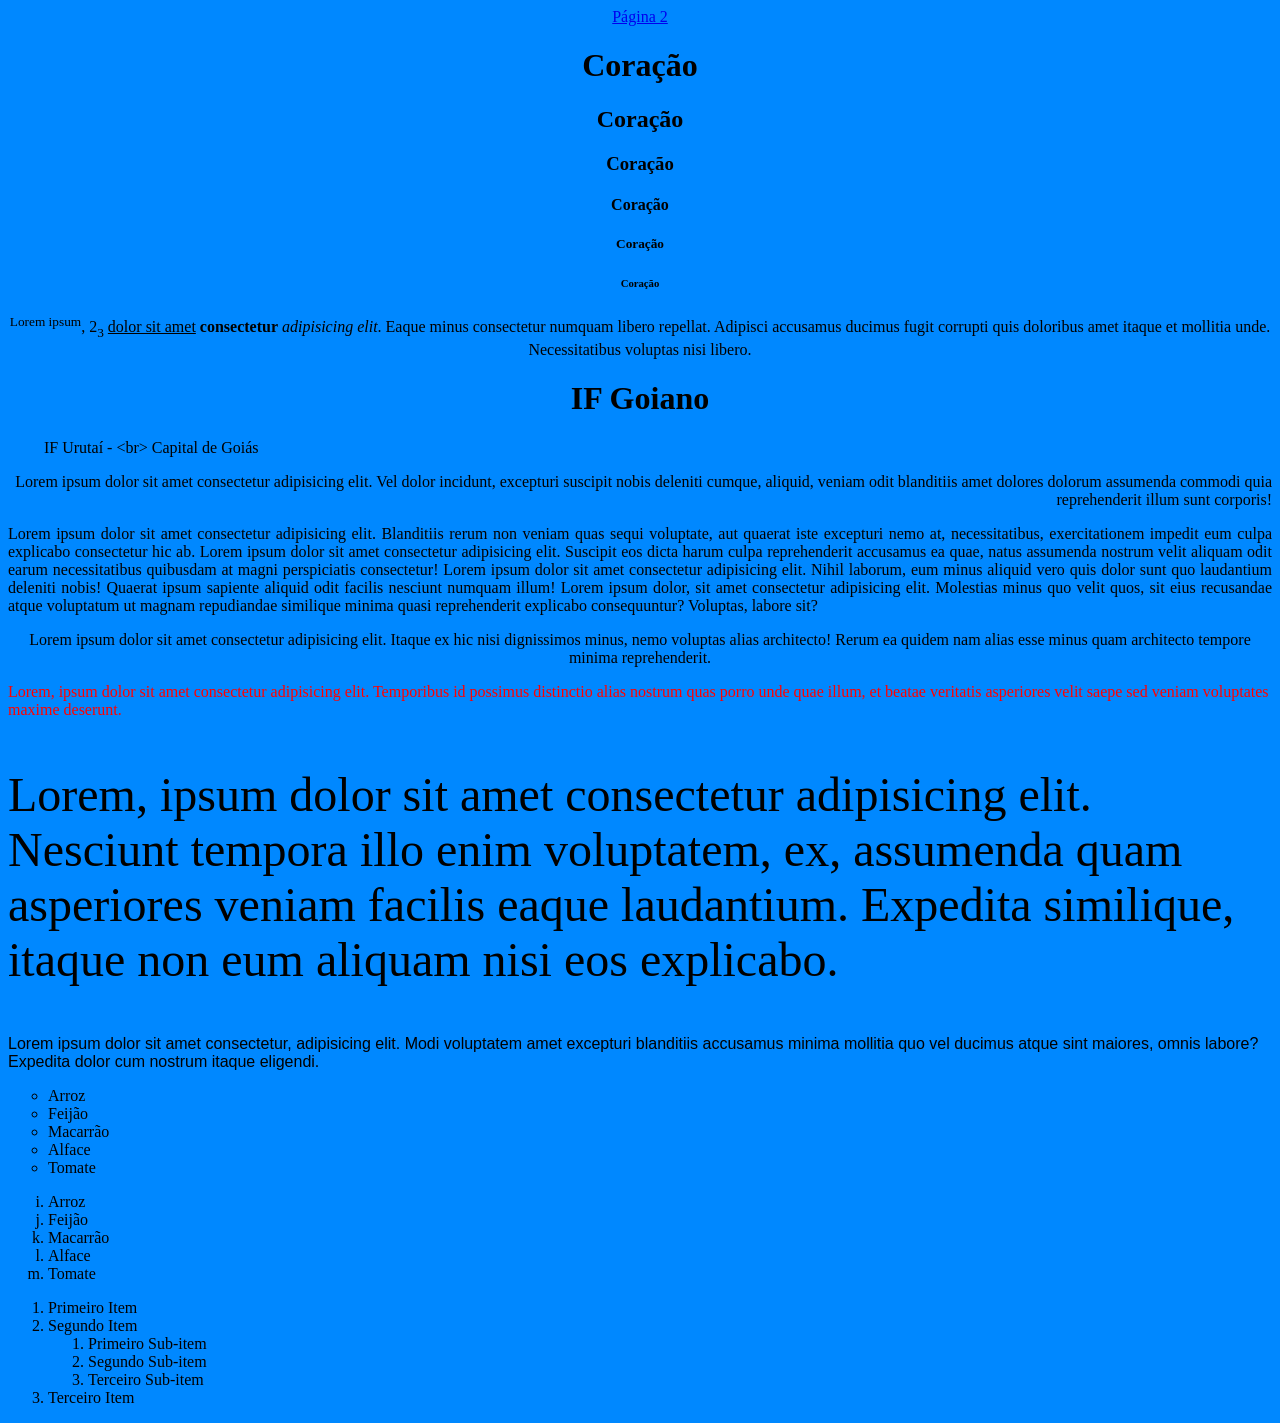
<file: ex001/index.html>
<!DOCTYPE html> <!-- Tipo do documento: HTML5 -->
<html lang="pt-br"> <!--Idioma do site-->
<head> <!-- Configuração do cabeçálio-->
    <meta charset="UTF-8"><!--Caracteres-->
    <meta http-equiv="X-UA-Compatible" content="IE=edge">
    <meta name="viewport" content="width=device-width, initial-scale=1.0">
    <meta name="keywords" content="esportes"><!--Palavras Chave-->
    <title>Document</title>
    <meta name="description" content="UOL, a maior empresa brasileira de conteúdo, serviços digitais e tecnologia com vários canais de jornalismo e diversas soluções para você ou seu negócio."> <!--Descrição-->

</head>
<body bgcolor="#0088FF"> <!--Inicio do corpo do site-->
    <center> <!--Centro-->
        <a href="pagina2.html">Página 2</a><!--Link-->
       
        <h1>Coração</h1><!--Níveis de hierarquias de títulos-->
        <h2>Coração</h2>
        <h3>Coração</h3>
        <h4>Coração</h4>
        <h5>Coração</h5>
        <h6>Coração</h6>
        <p><sup>Lorem ipsum</sup><!--sup-->, 2<sub>3</sub> <!--sub--><u>dolor sit amet</u><!--Sublinhado (underline)--> <b>consectetur</b><!--negrito(bold)--> <i>adipisicing elit</i><!--Itálico(italic)-->. Eaque minus consectetur numquam libero repellat. Adipisci accusamus ducimus fugit corrupti quis doloribus amet itaque et mollitia unde. Necessitatibus voluptas nisi libero.</p>
    </center>
    <center>
        <h1>IF Goiano</h1>
    </center>
    <p>&nbsp;&nbsp;&nbsp;&nbsp;&nbsp;&nbsp;&nbsp;&nbsp;&nbsp;IF Urutaí - &ltbr&gt <!--<>(&LowerThan &GreaterThan)-->Capital de Goiás</p>
    <p align="right">Lorem ipsum dolor sit amet consectetur adipisicing elit. Vel dolor incidunt, excepturi suscipit nobis deleniti cumque, aliquid, veniam odit blanditiis amet dolores dolorum assumenda commodi quia reprehenderit illum sunt corporis!</p>
    <p align="justify">Lorem ipsum dolor sit amet consectetur adipisicing elit. Blanditiis rerum non veniam quas sequi voluptate, aut quaerat iste excepturi nemo at, necessitatibus, exercitationem impedit eum culpa explicabo consectetur hic ab. Lorem ipsum dolor sit amet consectetur adipisicing elit. Suscipit eos dicta harum culpa reprehenderit accusamus ea quae, natus assumenda nostrum velit aliquam odit earum necessitatibus quibusdam at magni perspiciatis consectetur! Lorem ipsum dolor sit amet consectetur adipisicing elit. Nihil laborum, eum minus aliquid vero quis dolor sunt quo laudantium deleniti nobis! Quaerat ipsum sapiente aliquid odit facilis nesciunt numquam illum! Lorem ipsum dolor, sit amet consectetur adipisicing elit. Molestias minus quo velit quos, sit eius recusandae atque voluptatum ut magnam repudiandae similique minima quasi reprehenderit explicabo consequuntur? Voluptas, labore sit?</p>
    <p align="center">Lorem ipsum dolor sit amet consectetur adipisicing elit. Itaque ex hic nisi dignissimos minus, nemo voluptas alias architecto! Rerum ea quidem nam alias esse minus quam architecto tempore minima reprehenderit.</p>
    <font color="red">
        <p>Lorem, ipsum dolor sit amet consectetur adipisicing elit. Temporibus id possimus distinctio alias nostrum quas porro unde quae illum, et beatae veritatis asperiores velit saepe sed veniam voluptates maxime deserunt.</p>
    </font>
    <font size="7">
        <p>Lorem, ipsum dolor sit amet consectetur adipisicing elit. Nesciunt tempora illo enim voluptatem, ex, assumenda quam asperiores veniam facilis eaque laudantium. Expedita similique, itaque non eum aliquam nisi eos explicabo.</p>
    </font>
    <font face="arial"><p>Lorem ipsum dolor sit amet consectetur, adipisicing elit. Modi voluptatem amet excepturi blanditiis accusamus minima mollitia quo vel ducimus atque sint maiores, omnis labore? Expedita dolor cum nostrum itaque eligendi.</p></font>
    
    <ul type="circle"><!--Lista não ordenada-->
        <li>Arroz</li>
        <li>Feijão</li>
        <li>Macarrão</li>
        <li>Alface</li>
        <li>Tomate</li>
    </ul>

    <ol type="a" start="9"><!--Lista Ordenada-->
        <li>Arroz</li>
        <li>Feijão</li>
        <li>Macarrão</li>
        <li>Alface</li>
        <li>Tomate</li>
    </ol>

    <ol>
        <li>Primeiro Item</li>
        <li>Segundo Item
            <ol>
                <li>Primeiro Sub-item</li>
                <li>Segundo Sub-item</li>
                <li>Terceiro Sub-item</li>
            </ol>
        </li>
        <li>Terceiro Item</li>
    </ol>
</body>
</html>
</file>
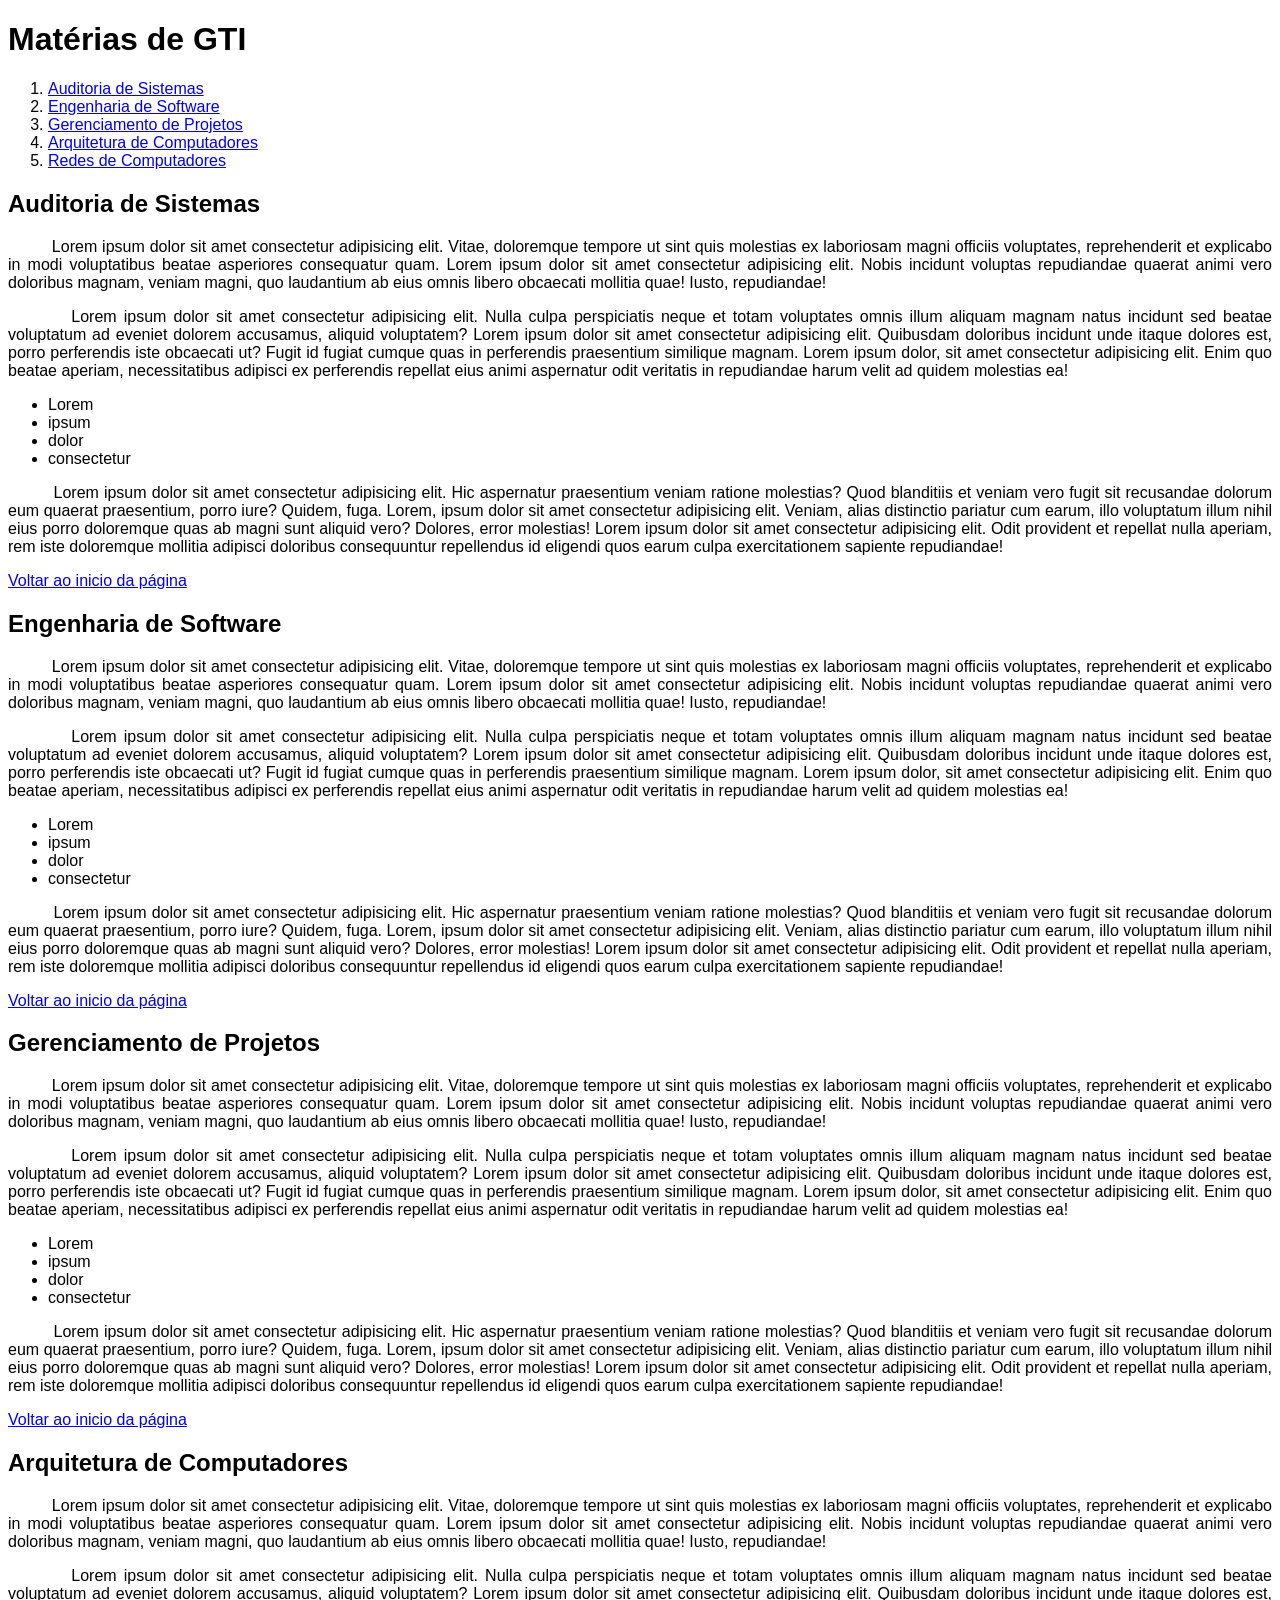
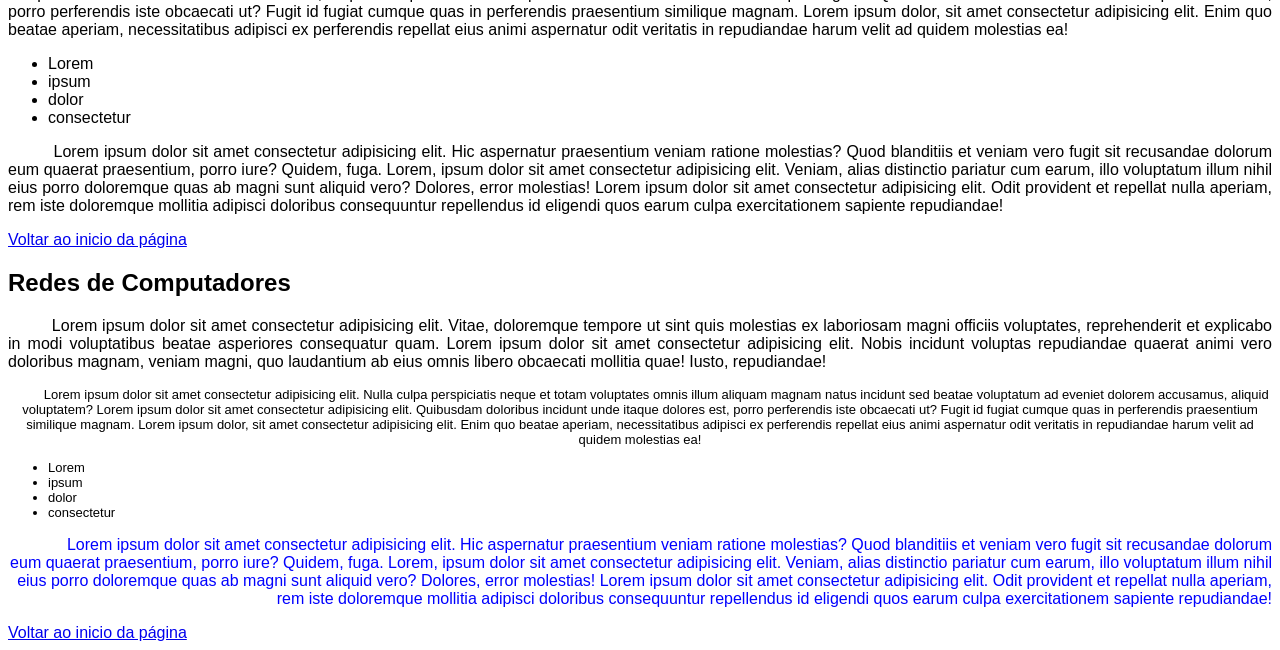
<file: ex002/index.html>
<!DOCTYPE html>
<html lang="pt-br">
<head>
    <meta charset="UTF-8">
    <meta http-equiv="X-UA-Compatible" content="IE=edge">
    <meta name="viewport" content="width=device-width, initial-scale=1.0">
    <title>GTI</title>
</head>
<body>
    <font face="Arial, sans-serif">
        <h1><a name="inicio">Matérias de GTI</a></h1>
        <ol>
            <li><a href="#auditoria">Auditoria de Sistemas</a></li>
            <li><a href="#engenharia">Engenharia de Software</a></li>
            <li><a href="#projetos">Gerenciamento de Projetos</a></li>
            <li><a href="#arq">Arquitetura de Computadores</a></li>
            <li><a href="#redes">Redes de Computadores</a></li>
        </ol>
        <h2><a name="auditoria">Auditoria de Sistemas</a></h2>
        <p align="justify">&nbsp;&nbsp;&nbsp;&nbsp;&nbsp;&nbsp;&nbsp;&nbsp;&nbsp;Lorem ipsum dolor sit amet consectetur adipisicing elit. Vitae, doloremque tempore ut sint quis molestias ex laboriosam magni officiis voluptates, rep</a>rehenderit et explicabo in modi voluptatibus beatae asperiores consequatur quam. Lorem ipsum dolor sit amet consectetur adipisicing elit. Nobis incidunt voluptas repudiandae quaerat animi vero doloribus magnam, veniam magni, quo laudantium ab eius omnis libero obcaecati mollitia quae! Iusto, repudiandae!</p>
        
        <p align="justify">&nbsp;&nbsp;&nbsp;&nbsp;&nbsp;&nbsp;&nbsp;&nbsp;&nbsp;Lorem ipsum dolor sit amet consectetur adipisicing elit. Nulla culpa perspiciatis neque et totam voluptates omnis illum aliquam magnam natus incidunt sed beatae voluptatum ad eveniet dolorem accusamus, aliquid voluptatem? Lorem ipsum dolor sit amet consectetur adipisicing elit. Quibusdam doloribus incidunt unde itaque dolores est, porro perferendis iste obcaecati ut? Fugit id fugiat cumque quas in perferendis praesentium similique magnam. Lorem ipsum dolor, sit amet consectetur adipisicing elit. Enim quo beatae aperiam, necessitatibus adipisci ex perferendis repellat eius animi aspernatur odit veritatis in repudiandae harum velit ad quidem molestias ea!</p>
        <ul>
            <li>Lorem</li>
            <li>ipsum</li>
            <li>dolor</li>
            <li>consectetur</li>
        </ul>
        <p align="justify">&nbsp;&nbsp;&nbsp;&nbsp;&nbsp;&nbsp;&nbsp;&nbsp;&nbsp;Lorem ipsum dolor sit amet consectetur adipisicing elit. Hic aspernatur praesentium veniam ratione molestias? Quod blanditiis et veniam vero fugit sit recusandae dolorum eum quaerat praesentium, porro iure? Quidem, fuga. Lorem, ipsum dolor sit amet consectetur adipisicing elit. Veniam, alias distinctio pariatur cum earum, illo voluptatum illum nihil eius porro doloremque quas ab magni sunt aliquid vero? Dolores, error molestias! Lorem ipsum dolor sit amet consectetur adipisicing elit. Odit provident et repellat nulla aperiam, rem iste doloremque mollitia adipisci doloribus consequuntur repellendus id eligendi quos earum culpa exercitationem sapiente repudiandae!</p>
        <a href="#inicio">Voltar ao inicio da página</a>
        <h2><a name="engenharia">Engenharia de Software</a></h2>
        <p align="justify">&nbsp;&nbsp;&nbsp;&nbsp;&nbsp;&nbsp;&nbsp;&nbsp;&nbsp;Lorem ipsum dolor sit amet consectetur adipisicing elit. Vitae, doloremque tempore ut sint quis molestias ex laboriosam magni officiis voluptates, reprehenderit et explicabo in modi voluptatibus beatae asperiores consequatur quam. Lorem ipsum dolor sit amet consectetur adipisicing elit. Nobis incidunt voluptas repudiandae quaerat animi vero doloribus magnam, veniam magni, quo laudantium ab eius omnis libero obcaecati mollitia quae! Iusto, repudiandae! </p>
        
        <p align="justify">&nbsp;&nbsp;&nbsp;&nbsp;&nbsp;&nbsp;&nbsp;&nbsp;&nbsp;Lorem ipsum dolor sit amet consectetur adipisicing elit. Nulla culpa perspiciatis neque et totam voluptates omnis illum aliquam magnam natus incidunt sed beatae voluptatum ad eveniet dolorem accusamus, aliquid voluptatem? Lorem ipsum dolor sit amet consectetur adipisicing elit. Quibusdam doloribus incidunt unde itaque dolores est, porro perferendis iste obcaecati ut? Fugit id fugiat cumque quas in perferendis praesentium similique magnam. Lorem ipsum dolor, sit amet consectetur adipisicing elit. Enim quo beatae aperiam, necessitatibus adipisci ex perferendis repellat eius animi aspernatur odit veritatis in repudiandae harum velit ad quidem molestias ea!</p>
        <ul>
            <li>Lorem</li>
            <li>ipsum</li>
            <li>dolor</li>
            <li>consectetur</li>
        </ul>
        <p align="justify">&nbsp;&nbsp;&nbsp;&nbsp;&nbsp;&nbsp;&nbsp;&nbsp;&nbsp;Lorem ipsum dolor sit amet consectetur adipisicing elit. Hic aspernatur praesentium veniam ratione molestias? Quod blanditiis et veniam vero fugit sit recusandae dolorum eum quaerat praesentium, porro iure? Quidem, fuga. Lorem, ipsum dolor sit amet consectetur adipisicing elit. Veniam, alias distinctio pariatur cum earum, illo voluptatum illum nihil eius porro doloremque quas ab magni sunt aliquid vero? Dolores, error molestias! Lorem ipsum dolor sit amet consectetur adipisicing elit. Odit provident et repellat nulla aperiam, rem iste doloremque mollitia adipisci doloribus consequuntur repellendus id eligendi quos earum culpa exercitationem sapiente repudiandae!</p>
        <a href="#inicio">Voltar ao inicio da página</a>
        
        <h2><a name="projetos">Gerenciamento de Projetos</a></h2>
        <p align="justify">&nbsp;&nbsp;&nbsp;&nbsp;&nbsp;&nbsp;&nbsp;&nbsp;&nbsp;Lorem ipsum dolor sit amet consectetur adipisicing elit. Vitae, doloremque tempore ut sint quis molestias ex laboriosam magni officiis voluptates, reprehenderit et explicabo in modi voluptatibus beatae asperiores consequatur quam. Lorem ipsum dolor sit amet consectetur adipisicing elit. Nobis incidunt voluptas repudiandae quaerat animi vero doloribus magnam, veniam magni, quo laudantium ab eius omnis libero obcaecati mollitia quae! Iusto, repudiandae! </p>
        
        <p align="justify">&nbsp;&nbsp;&nbsp;&nbsp;&nbsp;&nbsp;&nbsp;&nbsp;&nbsp;Lorem ipsum dolor sit amet consectetur adipisicing elit. Nulla culpa perspiciatis neque et totam voluptates omnis illum aliquam magnam natus incidunt sed beatae voluptatum ad eveniet dolorem accusamus, aliquid voluptatem? Lorem ipsum dolor sit amet consectetur adipisicing elit. Quibusdam doloribus incidunt unde itaque dolores est, porro perferendis iste obcaecati ut? Fugit id fugiat cumque quas in perferendis praesentium similique magnam. Lorem ipsum dolor, sit amet consectetur adipisicing elit. Enim quo beatae aperiam, necessitatibus adipisci ex perferendis repellat eius animi aspernatur odit veritatis in repudiandae harum velit ad quidem molestias ea!</p>
        <ul>
            <li>Lorem</li>
            <li>ipsum</li>
            <li>dolor</li>
            <li>consectetur</li>
        </ul>
        <p align="justify">&nbsp;&nbsp;&nbsp;&nbsp;&nbsp;&nbsp;&nbsp;&nbsp;&nbsp;Lorem ipsum dolor sit amet consectetur adipisicing elit. Hic aspernatur praesentium veniam ratione molestias? Quod blanditiis et veniam vero fugit sit recusandae dolorum eum quaerat praesentium, porro iure? Quidem, fuga. Lorem, ipsum dolor sit amet consectetur adipisicing elit. Veniam, alias distinctio pariatur cum earum, illo voluptatum illum nihil eius porro doloremque quas ab magni sunt aliquid vero? Dolores, error molestias! Lorem ipsum dolor sit amet consectetur adipisicing elit. Odit provident et repellat nulla aperiam, rem iste doloremque mollitia adipisci doloribus consequuntur repellendus id eligendi quos earum culpa exercitationem sapiente repudiandae!</p>
        <a href="#inicio">Voltar ao inicio da página</a>
        
        <h2><a name="arq">Arquitetura de Computadores</a></h2>
        <p align="justify">&nbsp;&nbsp;&nbsp;&nbsp;&nbsp;&nbsp;&nbsp;&nbsp;&nbsp;Lorem ipsum dolor sit amet consectetur adipisicing elit. Vitae, doloremque tempore ut sint quis molestias ex laboriosam magni officiis voluptates, reprehenderit et explicabo in modi voluptatibus beatae asperiores consequatur quam. Lorem ipsum dolor sit amet consectetur adipisicing elit. Nobis incidunt voluptas repudiandae quaerat animi vero doloribus magnam, veniam magni, quo laudantium ab eius omnis libero obcaecati mollitia quae! Iusto, repudiandae! </p>
        
        <p align="justify">&nbsp;&nbsp;&nbsp;&nbsp;&nbsp;&nbsp;&nbsp;&nbsp;&nbsp;Lorem ipsum dolor sit amet consectetur adipisicing elit. Nulla culpa perspiciatis neque et totam voluptates omnis illum aliquam magnam natus incidunt sed beatae voluptatum ad eveniet dolorem accusamus, aliquid voluptatem? Lorem ipsum dolor sit amet consectetur adipisicing elit. Quibusdam doloribus incidunt unde itaque dolores est, porro perferendis iste obcaecati ut? Fugit id fugiat cumque quas in perferendis praesentium similique magnam. Lorem ipsum dolor, sit amet consectetur adipisicing elit. Enim quo beatae aperiam, necessitatibus adipisci ex perferendis repellat eius animi aspernatur odit veritatis in repudiandae harum velit ad quidem molestias ea!</p>
        <ul>
            <li>Lorem</li>
            <li>ipsum</li>
            <li>dolor</li>
            <li>consectetur</li>
        </ul>
        <p align="justify">&nbsp;&nbsp;&nbsp;&nbsp;&nbsp;&nbsp;&nbsp;&nbsp;&nbsp;Lorem ipsum dolor sit amet consectetur adipisicing elit. Hic aspernatur praesentium veniam ratione molestias? Quod blanditiis et veniam vero fugit sit recusandae dolorum eum quaerat praesentium, porro iure? Quidem, fuga. Lorem, ipsum dolor sit amet consectetur adipisicing elit. Veniam, alias distinctio pariatur cum earum, illo voluptatum illum nihil eius porro doloremque quas ab magni sunt aliquid vero? Dolores, error molestias! Lorem ipsum dolor sit amet consectetur adipisicing elit. Odit provident et repellat nulla aperiam, rem iste doloremque mollitia adipisci doloribus consequuntur repellendus id eligendi quos earum culpa exercitationem sapiente repudiandae!</p>
        <a href="#inicio">Voltar ao inicio da página</a>
        
        <h2><a name="redes">Redes de Computadores</a></h2>
        <p align="justify">&nbsp;&nbsp;&nbsp;&nbsp;&nbsp;&nbsp;&nbsp;&nbsp;&nbsp;Lorem ipsum dolor sit amet consectetur adipisicing elit. Vitae, doloremque tempore ut sint quis molestias ex laboriosam magni officiis voluptates, reprehenderit et explicabo in modi voluptatibus beatae asperiores consequatur quam. Lorem ipsum dolor sit amet consectetur adipisicing elit. Nobis incidunt voluptas repudiandae quaerat animi vero doloribus magnam, veniam magni, quo laudantium ab eius omnis libero obcaecati mollitia quae! Iusto, repudiandae! </p>
        
        <font size="2">
            <p align="center">&nbsp;&nbsp;&nbsp;&nbsp;&nbsp;&nbsp;&nbsp;&nbsp;&nbsp;Lorem ipsum dolor sit amet consectetur adipisicing elit. Nulla culpa perspiciatis neque et totam voluptates omnis illum aliquam magnam natus incidunt sed beatae voluptatum ad eveniet dolorem accusamus, aliquid voluptatem? Lorem ipsum dolor sit amet consectetur adipisicing elit. Quibusdam doloribus incidunt unde itaque dolores est, porro perferendis iste obcaecati ut? Fugit id fugiat cumque quas in perferendis praesentium similique magnam. Lorem ipsum dolor, sit amet consectetur adipisicing elit. Enim quo beatae aperiam, necessitatibus adipisci ex perferendis repellat eius animi aspernatur odit veritatis in repudiandae harum velit ad quidem molestias ea!</p>
            <ul>
                <li>Lorem</li>
                <li>ipsum</li>
                <li>dolor</li>
                <li>consectetur</li>
            </ul>
        </font>
        <font color="blue">
            <p align="right">&nbsp;&nbsp;&nbsp;&nbsp;&nbsp;&nbsp;&nbsp;&nbsp;&nbsp;Lorem ipsum dolor sit amet consectetur adipisicing elit. Hic aspernatur praesentium veniam ratione molestias? Quod blanditiis et veniam vero fugit sit recusandae dolorum eum quaerat praesentium, porro iure? Quidem, fuga. Lorem, ipsum dolor sit amet consectetur adipisicing elit. Veniam, alias distinctio pariatur cum earum, illo voluptatum illum nihil eius porro doloremque quas ab magni sunt aliquid vero? Dolores, error molestias! Lorem ipsum dolor sit amet consectetur adipisicing elit. Odit provident et repellat nulla aperiam, rem iste doloremque mollitia adipisci doloribus consequuntur repellendus id eligendi quos earum culpa exercitationem sapiente repudiandae!</p>
            <a href="#inicio">Voltar ao inicio da página</a>
        </font>
    </font>
</body>
</html>
</file>
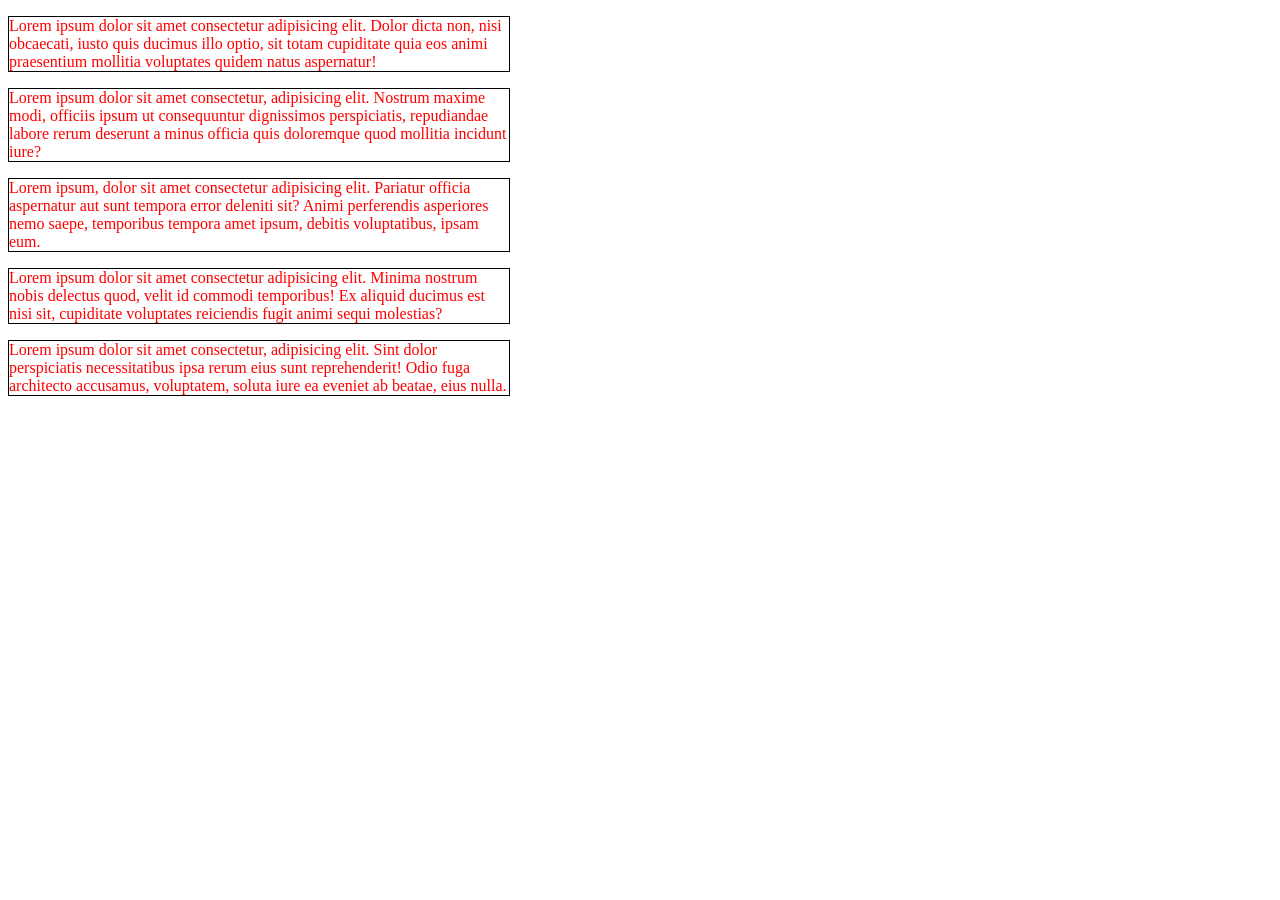
<file: ex004/index.html>
<!DOCTYPE html>
<html lang="pt-br">
<head>
    <meta charset="UTF-8">
    <meta http-equiv="X-UA-Compatible" content="IE=edge">
    <meta name="viewport" content="width=device-width, initial-scale=1.0">
    <title>CSS</title>
    <link rel="stylesheet" href="style.css">
</head>
<body>
    <p>Lorem ipsum dolor sit amet consectetur adipisicing elit. Dolor dicta non, nisi obcaecati, iusto quis ducimus illo optio, sit totam cupiditate quia eos animi praesentium mollitia voluptates quidem natus aspernatur!</p>
    <p>Lorem ipsum dolor sit amet consectetur, adipisicing elit. Nostrum maxime modi, officiis ipsum ut consequuntur dignissimos perspiciatis, repudiandae labore rerum deserunt a minus officia quis doloremque quod mollitia incidunt iure?</p>
    <p>Lorem ipsum, dolor sit amet consectetur adipisicing elit. Pariatur officia aspernatur aut sunt tempora error deleniti sit? Animi perferendis asperiores nemo saepe, temporibus tempora amet ipsum, debitis voluptatibus, ipsam eum.</p>
    <p>Lorem ipsum dolor sit amet consectetur adipisicing elit. Minima nostrum nobis delectus quod, velit id commodi temporibus! Ex aliquid ducimus est nisi sit, cupiditate voluptates reiciendis fugit animi sequi molestias?</p>
    <p>Lorem ipsum dolor sit amet consectetur, adipisicing elit. Sint dolor perspiciatis necessitatibus ipsa rerum eius sunt reprehenderit! Odio fuga architecto accusamus, voluptatem, soluta iure ea eveniet ab beatae, eius nulla.</p>
</body>
</html>
</file>
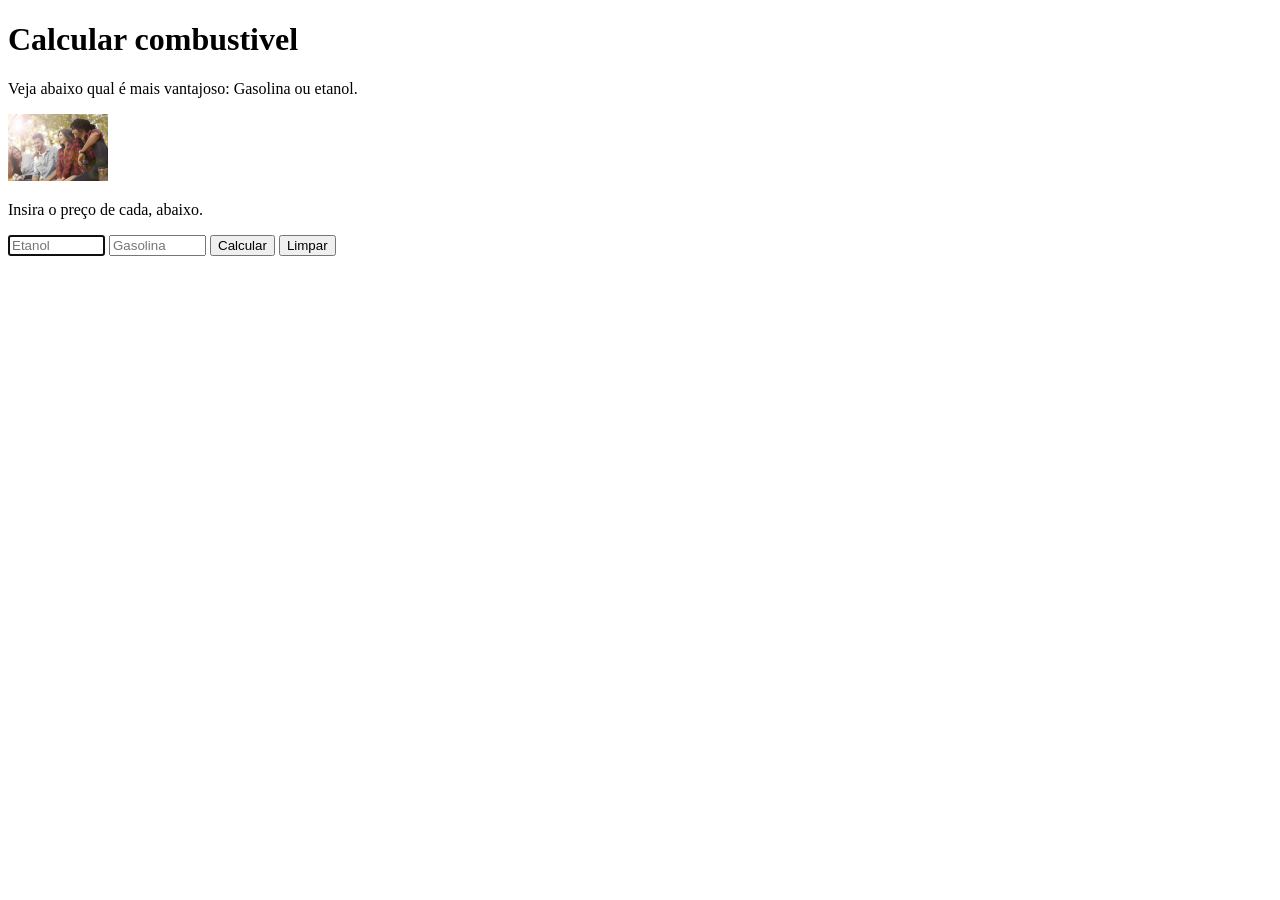
<file: menu_responsivo/atividades/JavaScript/js1/index.html>
<!DOCTYPE html>
<html lang="pt-br">
  <head>
    <meta charset="UTF-8" />
    <meta http-equiv="X-UA-Compatible" content="IE=edge" />
    <meta name="viewport" content="width=device-width, initial-scale=1.0" />
    <title>Calcular combustível</title>
    <link rel="stylesheet" href="style.css" />
    <script src="calcular.js"></script>
  </head>
  <body>
    <h1>Calcular combustivel</h1>
    <p>Veja abaixo qual é mais vantajoso: Gasolina ou etanol.</p>
    <img src="imagens/m1.jpg" id="imagem" />
    <p>Insira o preço de cada, abaixo.</p>
    <form name="frdados">
      <input
        type="text"
        name="txtetanol"
        size="10"
        placeholder="Etanol"
        autofocus
      />
      <input type="text" name="txtgasolina" size="10" placeholder="Gasolina" />
      <input type="button" value="Calcular" onclick="melhor()" />
      <input type="reset" value="Limpar" onclick="limpar()" />
    </form>
  </body>
</html>
</file>
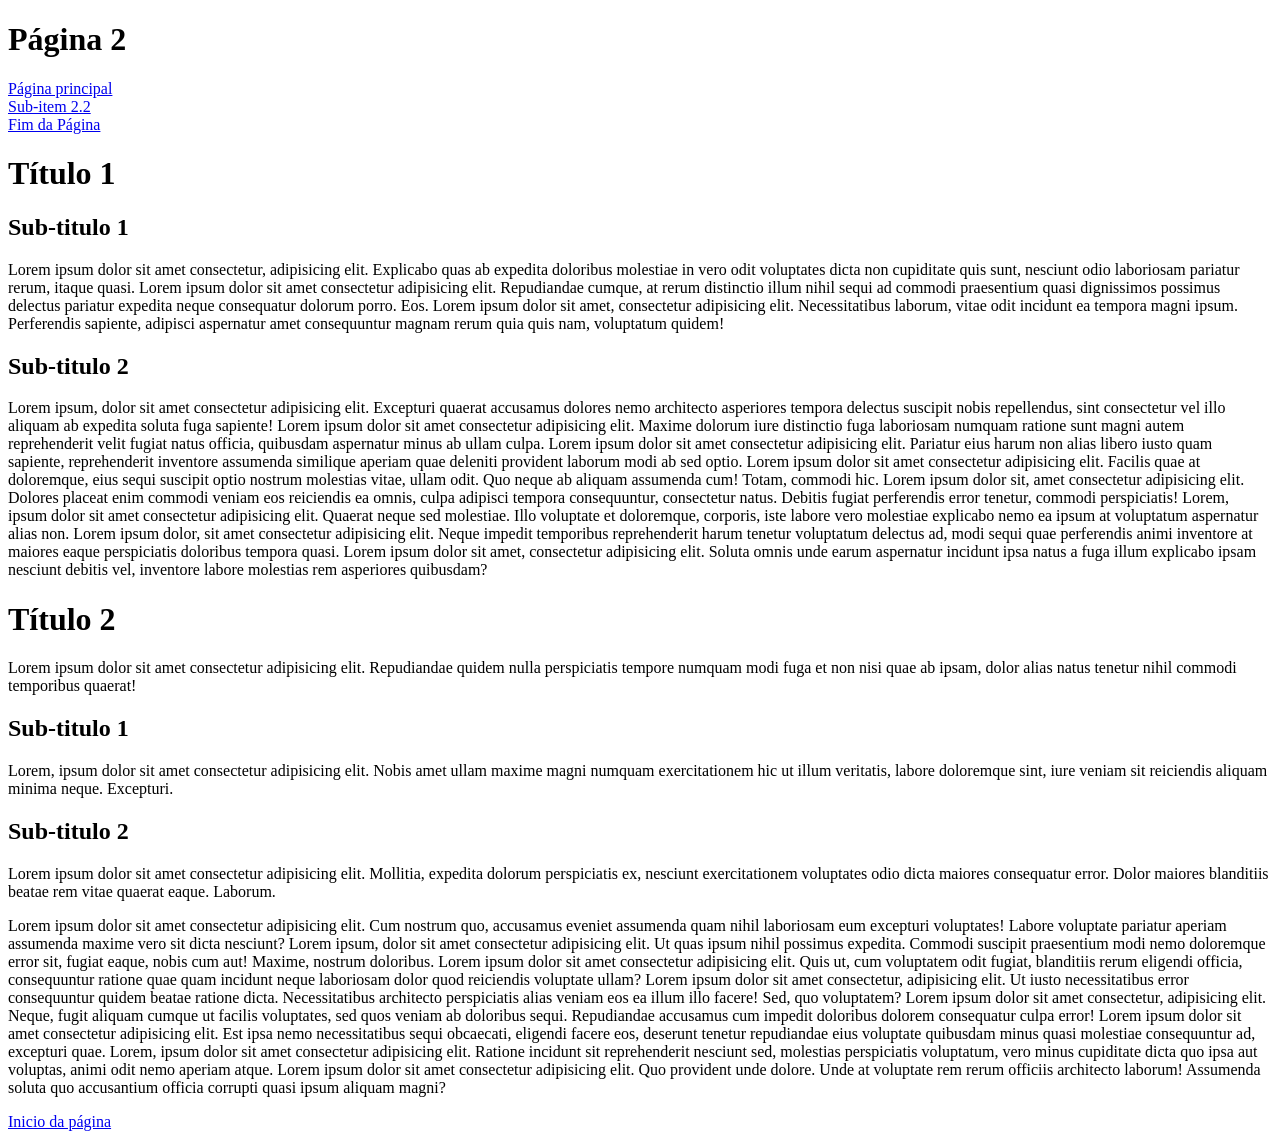
<file: ex001/pagina2.html>
<!DOCTYPE html>
<html lang="pt-br">
<head>
    <meta charset="UTF-8">
    <meta http-equiv="X-UA-Compatible" content="IE=edge">
    <meta name="viewport" content="width=device-width, initial-scale=1.0">
    <title>Página 2</title>
</head>
<body>
    <h1>Página 2</h1>
    <a href="index.html" target="_blank" title="Página Principal">Página principal</a>
    <br>
    <a href="#Sub-item 2.2" name="topo">Sub-item 2.2</a>
    <br>
    <a href="#fim" name="inicio">Fim da Página</a>

    <h1>Título 1</h1>
    <h2>Sub-titulo 1</h2>
    <p>Lorem ipsum dolor sit amet consectetur, adipisicing elit. Explicabo quas ab expedita doloribus molestiae in vero odit voluptates dicta non cupiditate quis sunt, nesciunt odio laboriosam pariatur rerum, itaque quasi. Lorem ipsum dolor sit amet consectetur adipisicing elit. Repudiandae cumque, at rerum distinctio illum nihil sequi ad commodi praesentium quasi dignissimos possimus delectus pariatur expedita neque consequatur dolorum porro. Eos. Lorem ipsum dolor sit amet, consectetur adipisicing elit. Necessitatibus laborum, vitae odit incidunt ea tempora magni ipsum. Perferendis sapiente, adipisci aspernatur amet consequuntur magnam rerum quia quis nam, voluptatum quidem!</p>
    <h2>Sub-titulo 2</h2>
    <p>Lorem ipsum, dolor sit amet consectetur adipisicing elit. Excepturi quaerat accusamus dolores nemo architecto asperiores tempora delectus suscipit nobis repellendus, sint consectetur vel illo aliquam ab expedita soluta fuga sapiente! Lorem ipsum dolor sit amet consectetur adipisicing elit. Maxime dolorum iure distinctio fuga laboriosam numquam ratione sunt magni autem reprehenderit velit fugiat natus officia, quibusdam aspernatur minus ab ullam culpa. Lorem ipsum dolor sit amet consectetur adipisicing elit. Pariatur eius harum non alias libero iusto quam sapiente, reprehenderit inventore assumenda similique aperiam quae deleniti provident laborum modi ab sed optio. Lorem ipsum dolor sit amet consectetur adipisicing elit. Facilis quae at doloremque, eius sequi suscipit optio nostrum molestias vitae, ullam odit. Quo neque ab aliquam assumenda cum! Totam, commodi hic. Lorem ipsum dolor sit, amet consectetur adipisicing elit. Dolores placeat enim commodi veniam eos reiciendis ea omnis, culpa adipisci tempora consequuntur, consectetur natus. Debitis fugiat perferendis error tenetur, commodi perspiciatis! Lorem, ipsum dolor sit amet consectetur adipisicing elit. Quaerat neque sed molestiae. Illo voluptate et doloremque, corporis, iste labore vero molestiae explicabo nemo ea ipsum at voluptatum aspernatur alias non. Lorem ipsum dolor, sit amet consectetur adipisicing elit. Neque impedit temporibus reprehenderit harum tenetur voluptatum delectus ad, modi sequi quae perferendis animi inventore at maiores eaque perspiciatis doloribus tempora quasi. Lorem ipsum dolor sit amet, consectetur adipisicing elit. Soluta omnis unde earum aspernatur incidunt ipsa natus a fuga illum explicabo ipsam nesciunt debitis vel, inventore labore molestias rem asperiores quibusdam?</p>
    <h1>Título 2</h1>
    <p>Lorem ipsum dolor sit amet consectetur adipisicing elit. Repudiandae quidem nulla perspiciatis tempore numquam modi fuga et non nisi quae ab ipsam, dolor alias natus tenetur nihil commodi temporibus quaerat!</p>
    <h2>Sub-titulo 1</h2>
    <p>Lorem, ipsum dolor sit amet consectetur adipisicing elit. Nobis amet ullam maxime magni numquam exercitationem hic ut illum veritatis, labore doloremque sint, iure veniam sit reiciendis aliquam minima neque. Excepturi.</p>
    <h2><a name="Sub-item 2.2">Sub-titulo 2</a></h2>
    <p>Lorem ipsum dolor sit amet consectetur adipisicing elit. Mollitia, expedita dolorum perspiciatis ex, nesciunt exercitationem voluptates odio dicta maiores consequatur error. Dolor maiores blanditiis beatae rem vitae quaerat eaque. Laborum.</p>
    <p>Lorem ipsum dolor sit amet consectetur adipisicing elit. Cum nostrum quo, accusamus eveniet assumenda quam nihil laboriosam eum excepturi voluptates! Labore voluptate pariatur aperiam assumenda maxime vero sit dicta nesciunt? Lorem ipsum, dolor sit amet consectetur adipisicing elit. Ut quas ipsum nihil possimus expedita. Commodi suscipit praesentium modi nemo doloremque error sit, fugiat eaque, nobis cum aut! Maxime, nostrum doloribus. Lorem ipsum dolor sit amet consectetur adipisicing elit. Quis ut, cum voluptatem odit fugiat, blanditiis rerum eligendi officia, consequuntur ratione quae quam incidunt neque laboriosam dolor quod reiciendis voluptate ullam? Lorem ipsum dolor sit amet consectetur, adipisicing elit. Ut iusto necessitatibus error consequuntur quidem beatae ratione dicta. Necessitatibus architecto perspiciatis alias veniam eos ea illum illo facere! Sed, quo voluptatem? Lorem ipsum dolor sit amet consectetur, adipisicing elit. Neque, fugit aliquam cumque ut facilis voluptates, sed quos veniam ab doloribus sequi. Repudiandae accusamus cum impedit doloribus dolorem consequatur culpa error! Lorem ipsum dolor sit amet consectetur adipisicing elit. Est ipsa nemo necessitatibus sequi obcaecati, eligendi facere eos, deserunt tenetur repudiandae eius voluptate quibusdam minus quasi molestiae consequuntur ad, excepturi quae. Lorem, ipsum dolor sit amet consectetur adipisicing elit. Ratione incidunt sit reprehenderit nesciunt sed, molestias perspiciatis voluptatum, vero minus cupiditate dicta quo ipsa aut voluptas, animi odit nemo aperiam atque. Lorem ipsum dolor sit amet consectetur adipisicing elit. Quo provident unde dolore. Unde at voluptate rem rerum officiis architecto laborum! Assumenda soluta quo accusantium officia corrupti quasi ipsum aliquam magni?</p>
    <a href="#inicio" name="fim">Inicio da página</a>
    
</body>
</html>
</file>
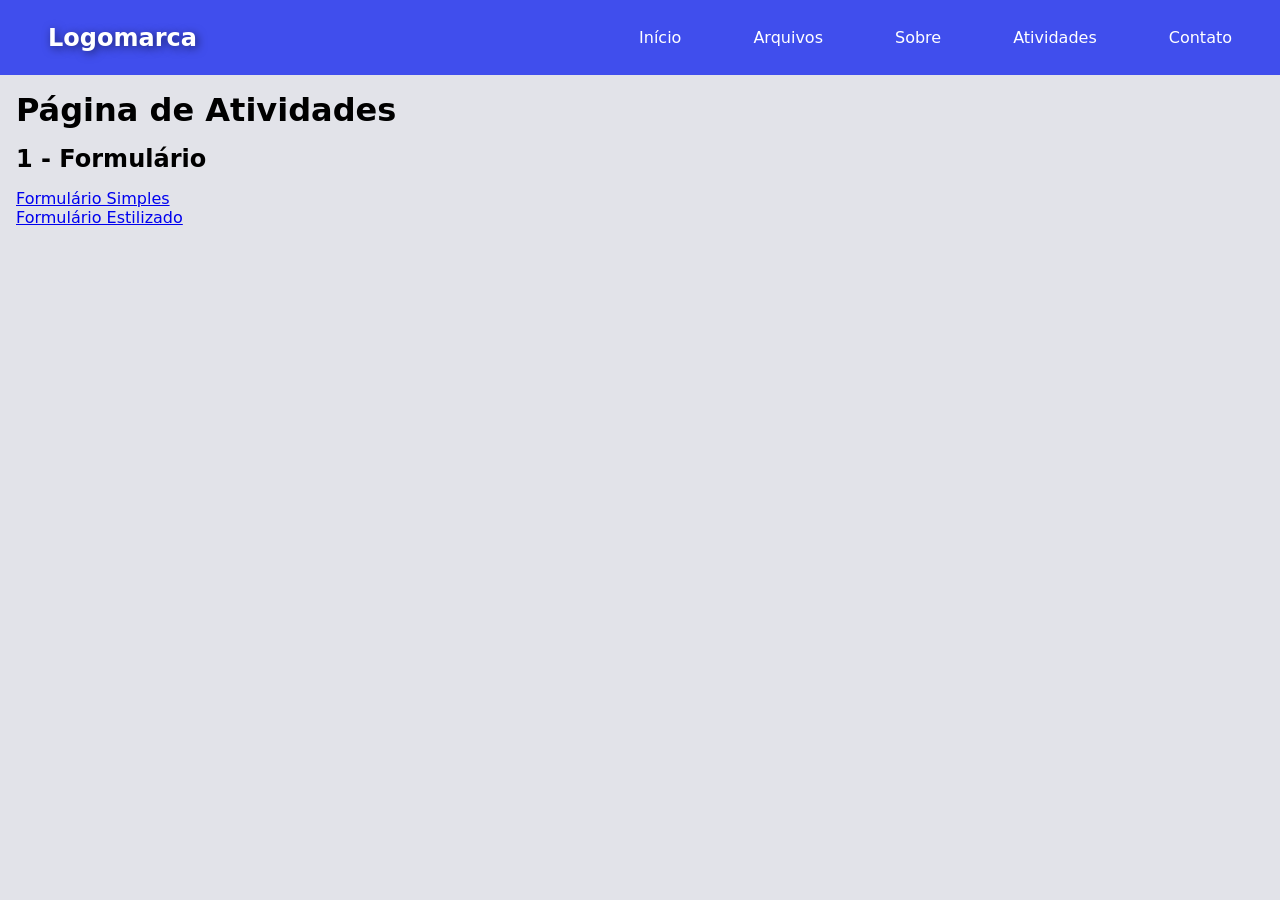
<file: menu responsivo/atividades/atividades.html>
<!DOCTYPE html>
<html lang="pt-br">
<head>
    <meta charset="UTF-8">
    <meta http-equiv="X-UA-Compatible" content="IE=edge">
    <meta name="viewport" content="width=device-width, initial-scale=1.0">
    <title>Atividades</title>
    <link rel="stylesheet" href="style.css">
</head>
<body>
    <header class="header">
        <a href="../index.html" class="btn-nav">Logomarca</a>
        <nav>
            <input type="checkbox" id="checkbox" class="checkbox"/>
            <label for="checkbox" class="label-menu"> <span class="hamburguer"></span></label>
            <ul class="menu">
                <li><a class="btn-nav" href="../index.html">Início</a></li>
                <li><a class="btn-nav" href="/">Arquivos</a></li>
                <li><a class="btn-nav" href="/">Sobre</a></li>
                <li><a class="btn-nav" href="#">Atividades</a></li>
                <li><a class="btn-nav" href="/">Contato</a></li>
            </ul>
        </nav>
    </header>
    <main>
        <h1>Página de Atividades</h1>
        <h2>1 - Formulário</h2>
        <a href="formularios/formulario1/formulario1.html">Formulário Simples</a><br>
        <a href="formularios/formulario2/formulario2.html">Formulário Estilizado</a>
    </main>
</body>
</html>
</file>
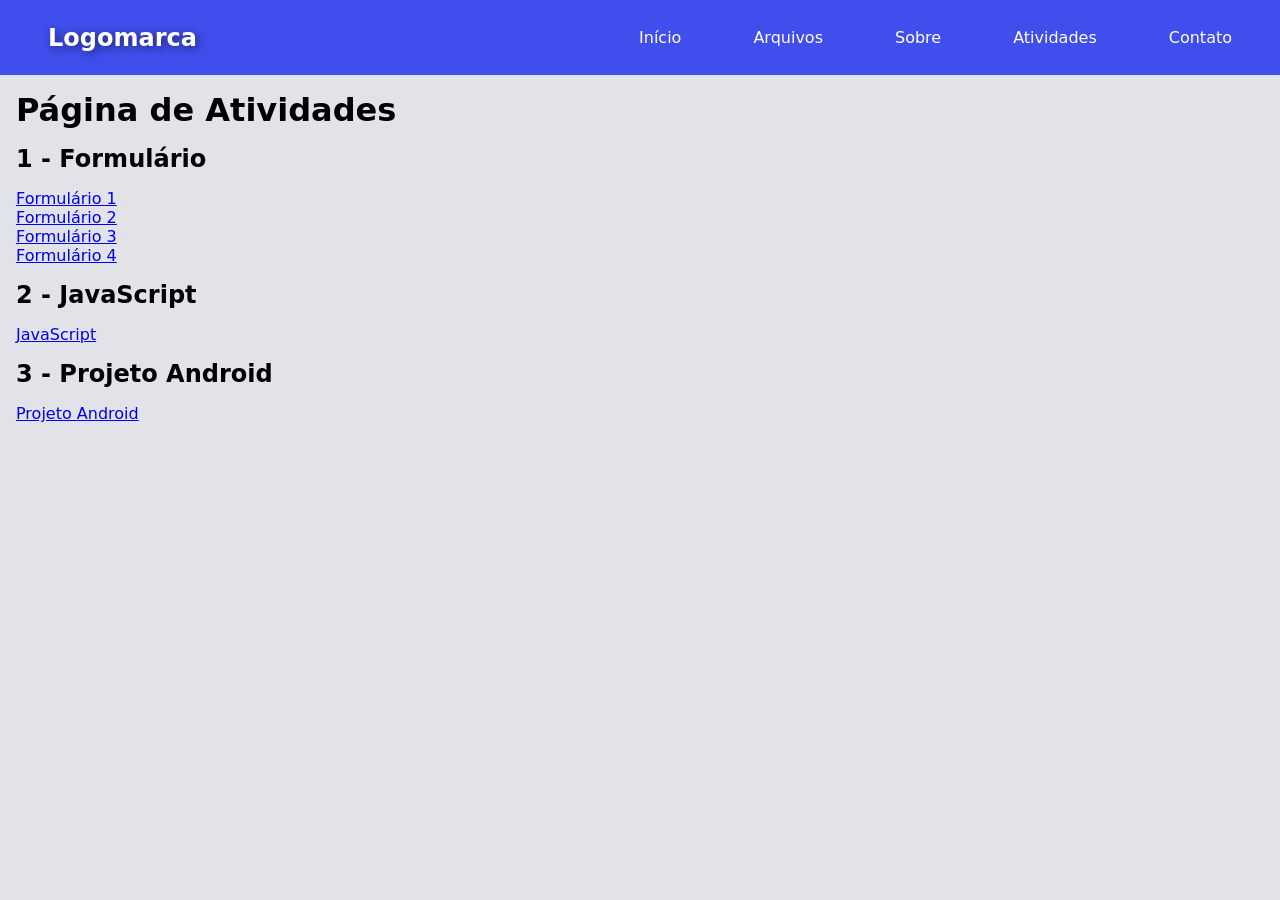
<file: menu_responsivo/atividades/atividades.html>
<!DOCTYPE html>
<html lang="pt-br">
  <head>
    <meta charset="UTF-8" />
    <meta http-equiv="X-UA-Compatible" content="IE=edge" />
    <meta name="viewport" content="width=device-width, initial-scale=1.0" />
    <title>Atividades</title>
    <link rel="stylesheet" href="style.css" />
  </head>
  <body>
    <header class="header">
      <a href="../index.html" class="btn-nav">Logomarca</a>
      <nav>
        <input type="checkbox" id="checkbox" class="checkbox" />
        <label for="checkbox" class="label-menu">
          <span class="hamburguer"></span
        ></label>
        <ul class="menu">
          <li><a class="btn-nav" href="../index.html">Início</a></li>
          <li><a class="btn-nav" href="/">Arquivos</a></li>
          <li><a class="btn-nav" href="/">Sobre</a></li>
          <li><a class="btn-nav" href="#">Atividades</a></li>
          <li><a class="btn-nav" href="/">Contato</a></li>
        </ul>
      </nav>
    </header>
    <main>
      <h1>Página de Atividades</h1>
      <h2>1 - Formulário</h2>
      <a href="formularios/formulario1/formulario1.html">Formulário 1</a><br />
      <a href="formularios/formulario2/formulario2.html">Formulário 2</a><br />
      <a href="formularios/formulário3/formulario3.html">Formulário 3</a><br />
      <a href="formularios/formulário4/index.html">Formulário 4</a>
      <h2>2 - JavaScript</h2>
      <a href="JavaScript/js1/index.html">JavaScript</a>
      <h2>3 - Projeto Android</h2>
      <a href="https://thiagoalmeidafernandes.github.io/projeto-android/"
        >Projeto Android</a
      >
    </main>
  </body>
</html>
</file>
<file: ex004/style.css>
@charset 'UTF-8';

p{
    color: red;
    width: 500px;
    border: 1px solid black;
}
</file>
<file: menu_responsivo/atividades/JavaScript/js1/style.css>
#imagem {
  max-width: 100px;
}
</file>
<file: menu responsivo/atividades/style.css>
@charset "UTF-8";

/*font-family: 'Poppins', sans-serif;*/
@import url('https://fonts.googleapis.com/css2?family=Poppins:ital,wght@0,100;0,200;0,300;0,400;0,500;0,600;0,700;0,800;0,900;1,100;1,200;1,300;1,400;1,500;1,600;1,700;1,800;1,900&display=swap');


:root {
     --royal-blue-light: #404eed;
     --royal-blue-dark:  #3946d4;
     --white:            #fff;
     --background:       #e2e3e9;
}

* {
    margin: 0px;
    border: 0px;
    padding: 0px;
    box-sizing: border-box;

}

body {
    font-family: system-ui, -apple-system, BlinkMacSystemFont, 'Segoe UI', Roboto, Oxygen, Ubuntu, Cantarell, 'Open Sans', 'Helvetica Neue', sans-serif;
    background: var(--background);
}

/*nav -------------------------------*/

.header {
    display: flex;
    align-items: center;
    justify-content: space-between;
    background: var(--royal-blue-light);
    padding: 1rem;
    height: 4.7rem;
}

header > a.btn-nav {
    font-size: 1.5rem;
    font-weight: bold;
    text-shadow: 2px 2px 10px rgba(0, 0, 0, 0.55);
}


.menu {
    list-style: none;
    display: flex;
    gap: 0.5rem;
}

a.btn-nav {
    display: block;
    padding: 1rem;
    border-radius: 0.5rem;
    color: var(--white);
    text-decoration: none;
}

li > a.btn-nav:hover{
    background: var(--royal-blue-dark);

}

.label-menu,
.checkbox {
    display: none;
}

@media (max-width: 600px) {
    .menu {
        display: block;
        position: absolute;
        top: 4.7rem;
        left: 0;
        background: var(--royal-blue-light);
        text-align: center;
        width: 100%;
        height: 0;
        z-index: 1;
        transition: 0.5s;
        visibility: hidden;
        overflow-y: hidden;
    }

    .btn-nav {
        padding: 1rem, 0;
        margin-inline: 1rem;
        border-bottom: 0.0625rem, solid rgba(0, 0, 0, 0.16);
        border-radius: 0;
    }

    .label-menu {
        display: flex;
        align-items: center;
        gap: 0.5rem;
        color: var(--white);
        padding-block: 1rem;
        cursor: pointer;
    }

    .hamburguer {
        border-top: 0.125rem solid;
        width: 1.25rem;

    }
    .hamburguer::before,
    .hamburguer::after {
        content: " ";
        display: block;
        width: 1.25rem;
        height: 0.125rem;
        background: currentColor;
        margin-top: 0.3125rem;
        position: relative;
        transition: 0.3s;
    }

}

.checkbox:checked ~ .menu{
    height: calc(100vh - 4.7rem);
    visibility: visible;
    overflow-y: auto;
}

.checkbox:checked ~ .label-menu .hamburguer{
    border-top-color: transparent;
}
.checkbox:checked ~ .label-menu .hamburguer::before{
    transform: rotate(135deg);
}

.checkbox:checked ~ .label-menu .hamburguer::after{
    transform: rotate(-135deg);
    top: -0.4375rem;
}


/*Login ------------------------------*/

h1 {
    margin: 16px;
}

h2 {
    margin: 16px;
}

a {
    margin: 8px 16px;
}
</file>
<file: menu_responsivo/atividades/style.css>
@charset "UTF-8";

/*font-family: 'Poppins', sans-serif;*/
@import url('https://fonts.googleapis.com/css2?family=Poppins:ital,wght@0,100;0,200;0,300;0,400;0,500;0,600;0,700;0,800;0,900;1,100;1,200;1,300;1,400;1,500;1,600;1,700;1,800;1,900&display=swap');


:root {
     --royal-blue-light: #404eed;
     --royal-blue-dark:  #3946d4;
     --white:            #fff;
     --background:       #e2e3e9;
}

* {
    margin: 0px;
    border: 0px;
    padding: 0px;
    box-sizing: border-box;

}

body {
    font-family: system-ui, -apple-system, BlinkMacSystemFont, 'Segoe UI', Roboto, Oxygen, Ubuntu, Cantarell, 'Open Sans', 'Helvetica Neue', sans-serif;
    background: var(--background);
}

/*nav -------------------------------*/

.header {
    display: flex;
    align-items: center;
    justify-content: space-between;
    background: var(--royal-blue-light);
    padding: 1rem;
    height: 4.7rem;
}

header > a.btn-nav {
    font-size: 1.5rem;
    font-weight: bold;
    text-shadow: 2px 2px 10px rgba(0, 0, 0, 0.55);
}


.menu {
    list-style: none;
    display: flex;
    gap: 0.5rem;
}

a.btn-nav {
    display: block;
    padding: 1rem;
    border-radius: 0.5rem;
    color: var(--white);
    text-decoration: none;
}

li > a.btn-nav:hover{
    background: var(--royal-blue-dark);

}

.label-menu,
.checkbox {
    display: none;
}

@media (max-width: 600px) {
    .menu {
        display: block;
        position: absolute;
        top: 4.7rem;
        left: 0;
        background: var(--royal-blue-light);
        text-align: center;
        width: 100%;
        height: 0;
        z-index: 1;
        transition: 0.5s;
        visibility: hidden;
        overflow-y: hidden;
    }

    .btn-nav {
        padding: 1rem, 0;
        margin-inline: 1rem;
        border-bottom: 0.0625rem, solid rgba(0, 0, 0, 0.16);
        border-radius: 0;
    }

    .label-menu {
        display: flex;
        align-items: center;
        gap: 0.5rem;
        color: var(--white);
        padding-block: 1rem;
        cursor: pointer;
    }

    .hamburguer {
        border-top: 0.125rem solid;
        width: 1.25rem;

    }
    .hamburguer::before,
    .hamburguer::after {
        content: " ";
        display: block;
        width: 1.25rem;
        height: 0.125rem;
        background: currentColor;
        margin-top: 0.3125rem;
        position: relative;
        transition: 0.3s;
    }

}

.checkbox:checked ~ .menu{
    height: calc(100vh - 4.7rem);
    visibility: visible;
    overflow-y: auto;
}

.checkbox:checked ~ .label-menu .hamburguer{
    border-top-color: transparent;
}
.checkbox:checked ~ .label-menu .hamburguer::before{
    transform: rotate(135deg);
}

.checkbox:checked ~ .label-menu .hamburguer::after{
    transform: rotate(-135deg);
    top: -0.4375rem;
}


/*Login ------------------------------*/

h1 {
    margin: 16px;
}

h2 {
    margin: 16px;
}

a {
    margin: 8px 16px;
}
</file>
